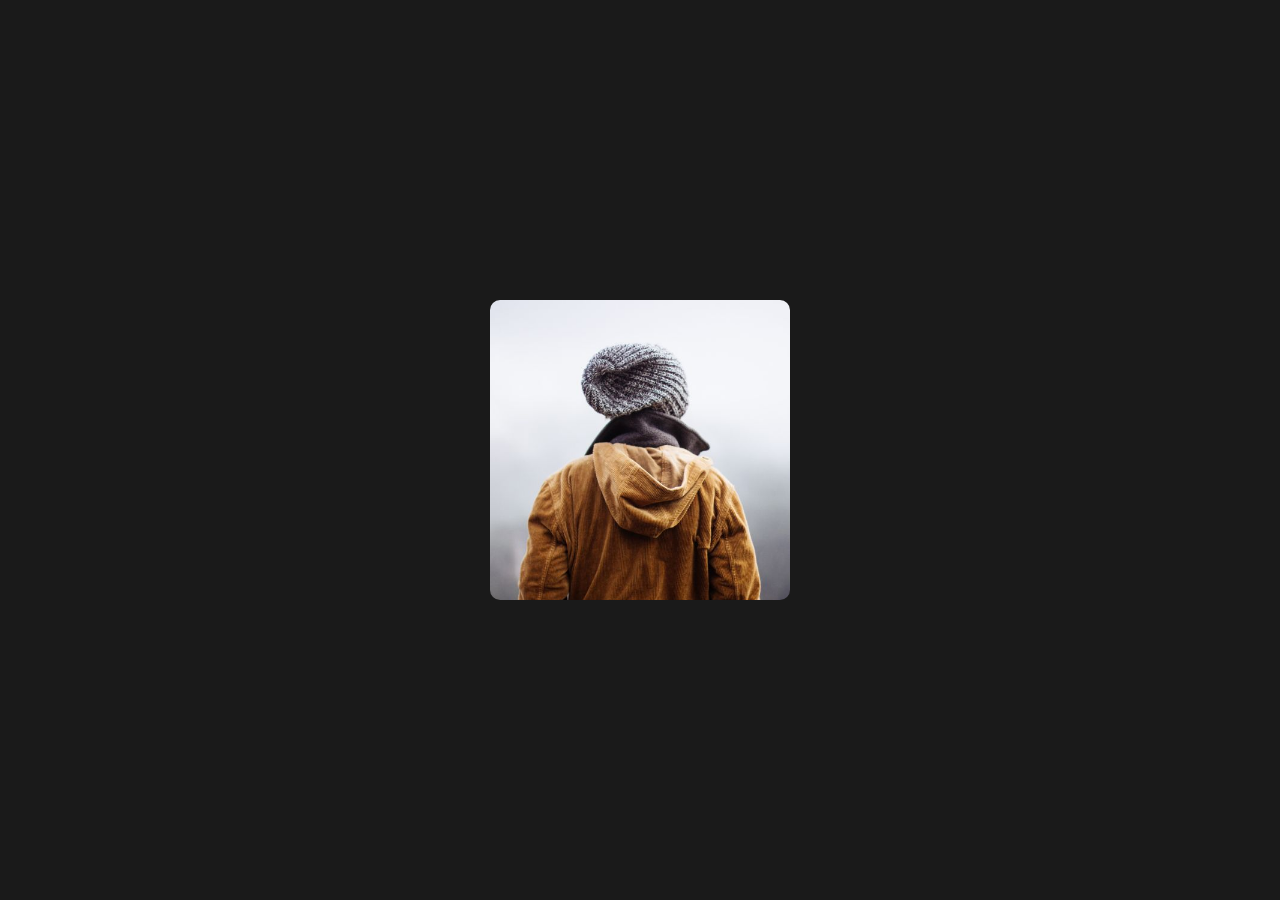
<file: card/index.html>
<!DOCTYPE html>
<html lang="en">
<head>
    <meta charset="UTF-8">
    <meta name="viewport" content="width=device-width, initial-scale=1.0">
    <link rel="stylesheet" href="style.css">
    <title>Card</title>
</head>
<body>
<div class="card">
<img src="img.png" alt="images">
<div class="content">
<h1>This is Title</h1>
<h3>This is sub-title</h3>
<span>This is description </span>
</div>
</div>
</body>
</html>
</file>
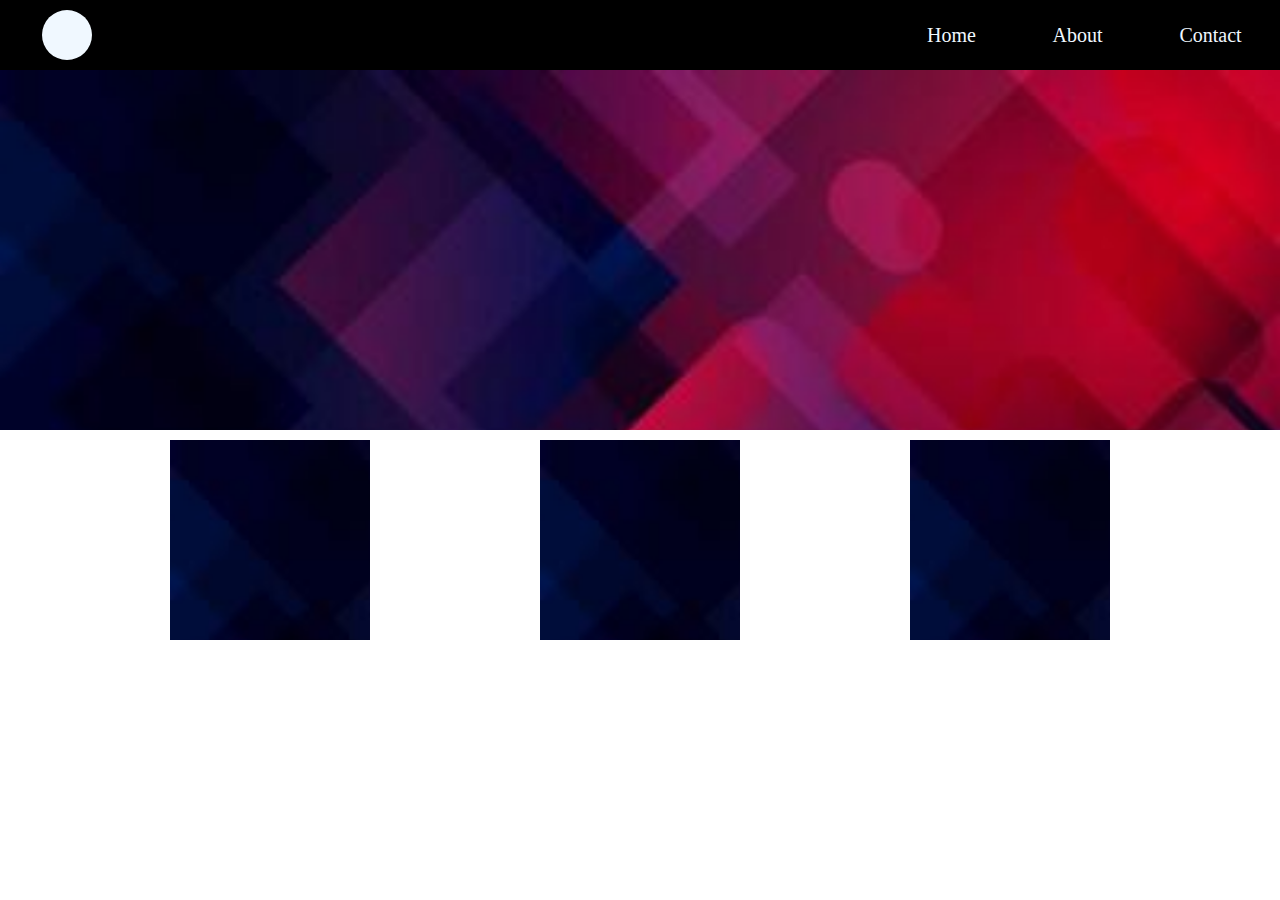
<file: Day-01(flexbox)/index.html>
<!DOCTYPE html>
<html lang="en">

<head>
    <meta charset="UTF-8">
    <meta name="viewport" content="width=device-width, initial-scale=1.0">
    <title>PracticeSet</title>
    <link rel="stylesheet" href="style.css">
</head>

<body>
    <nav class="container">
        <div class="nav-left">
            <div class="logo"></div>
        </div>
        <div class="nav-right">
            <ul>
                <li>Home</li>
                <li>About</li>
                <li>Contact</li>
            </ul>
        </div>
    </nav>
    <section>
        <div class="img-box">
        </div>
    </section>
    <section>
        <div class="img-container">
        <div class="box"></div>
        <div class="box"></div>
        <div class="box"></div>
    </div>
    </section>
</body>

</html>
</file>
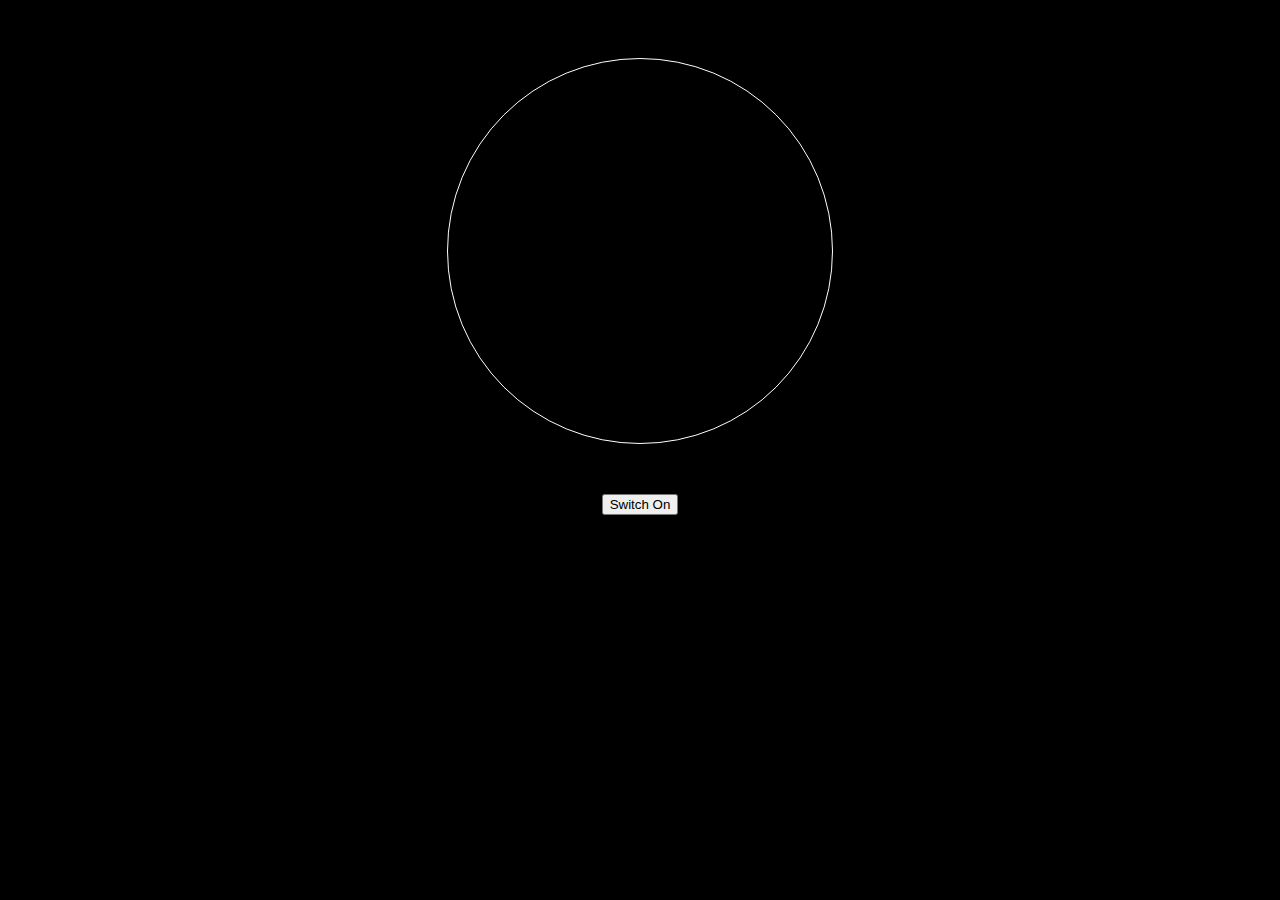
<file: Day-02(exrecise)/index.html>
<!DOCTYPE html>
<html lang="en">

<head>
    <meta charset="UTF-8">
    <meta name="viewport" content="width=device-width, initial-scale=1.0">
    <title>bulb</title>
    <link rel="stylesheet" href="style.css">
</head>
<script src="script.js"></script>

<body>
    <div class="bulb"></div>
    <div class="Button">
        <button onclick="chngeColor()">Switch On</button>
    </div>
</body>

</html>
</file>
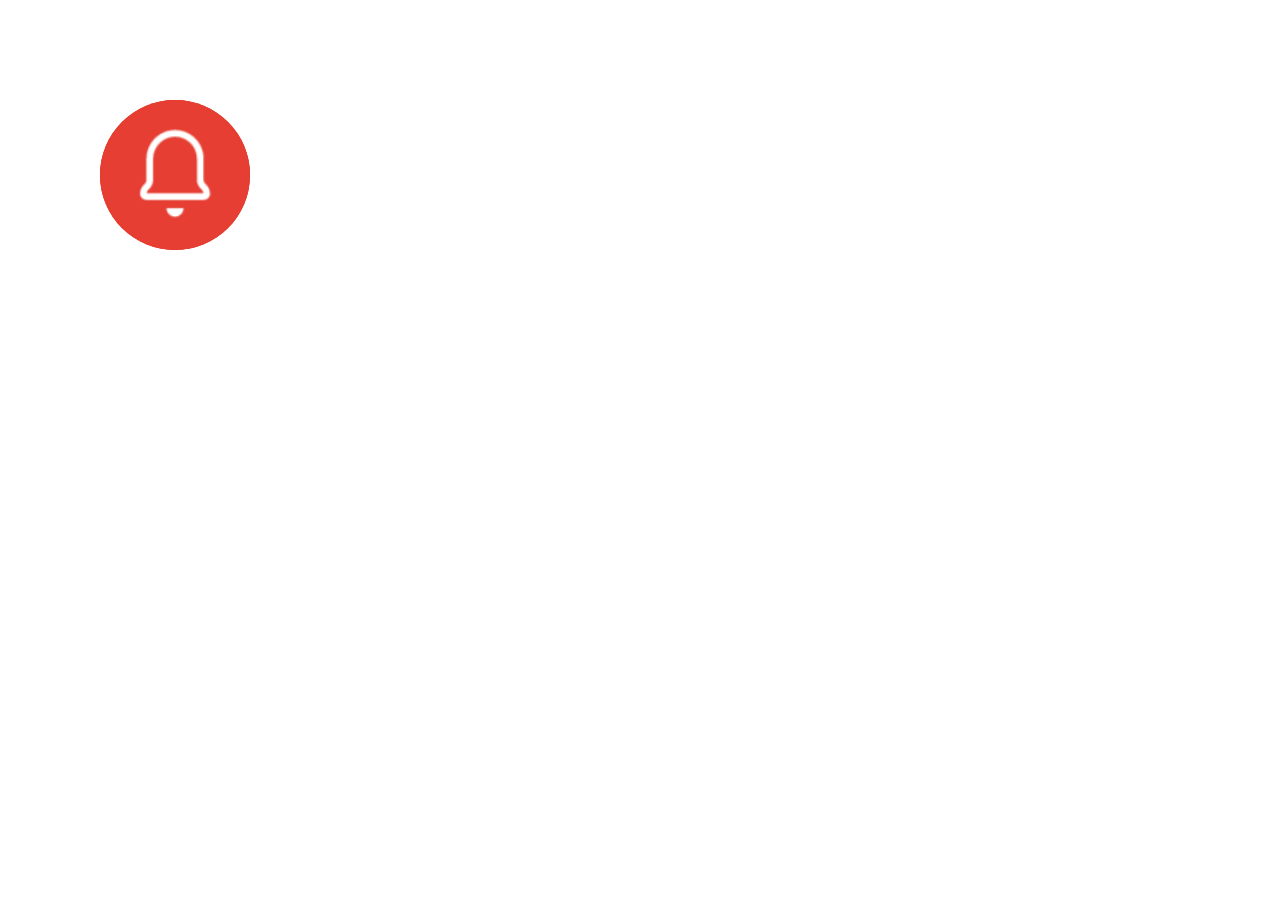
<file: notisfication/index.html>
<!DOCTYPE html>
<html lang="en">

<head>
    <meta charset="UTF-8">
    <meta name="viewport" content="width=device-width, initial-scale=1.0">
    <link rel="stylesheet" href="style.css">
    <title>Notification</title>
</head>

<body>
    <button></button>
</body>

</html>
</file>
<file: card/style.css>
* {
    margin: 0;
    padding: 0;
}
body {
    height: 100vh;
    width: 100vw;
    display: flex;
    align-items: center;
    justify-content: center;
    background-color: rgb(26, 26, 26);
}
.card {
    position: relative;
    height: 300px;
    width: 300px;
    border-radius: 10px;
}
.card img {
    width: 100%;
    height: 100%;
    object-fit: cover;
    border-radius: inherit;
}
.card::before {
    content: "";
    position: absolute;
    bottom: 0;
    height: 0;
    width: 300px;
    border-radius: 10px;
    background-color: rgb(165, 55, 216);
    transition: height 0.5s ease-in-out;
    opacity: 0.8;
}
.card:hover::before {
    height: 300px;
}
.content {
    position: absolute;
    color: aliceblue;
    top: 65%;
    left: 50%;
    transform: translate(-50%, -40%);
    transition: 0.5s ease-in-out;
    opacity: 0;
    width: 85%;
}
.card:hover .content {
    top: 50%;
    opacity: 1;
}
.content h1 {
    font-size: 36px;
    margin-bottom: 7px;
}
.content h3{
    margin-bottom: 7px;
}
.content span {
    font-style: italic;
    font-weight: 400;
    font-size: 15px;
    letter-spacing: 0.8px;
}
</file>
<file: Day-01(flexbox)/style.css>
* {
    margin: 0;
    padding: 0;
}

.container {
    display: flex;
    justify-content: space-between;
    background-color: black;
    color: aliceblue;
    width: 100%;
    height: 70px;
    align-items: center;
}

.nav-left {
    margin: 0px 42px;
    background-color: aliceblue;
    height: 50px;
    width: 50px;
    border-radius: 50%;
}

.nav-right {
    font-size: 20px;
}

.nav-right ul {
    display: flex;
    list-style: none;
}

.nav-right ul li {
    margin: 0 3vw;
}

.img-box{
    background: url("img.png");
    background-size: cover;
    width: 100%; 
    height: 40vh;
    margin-bottom: 10px;
}

.img-container{
    display: flex;
    justify-content:space-evenly
}
.box{
    background: url("img.png");
    height: 200px;
    width: 200px;
}
</file>
<file: Day-02(exrecise)/style.css>
body {
    display: flex;
    align-items: center;
    justify-content: center;
    flex-direction: column;
    background-color: black;
}

.bulb {
    margin: 50px 0px;
    height: 30vw;
    width: 30vw;
    border: 1px solid white;
    border-radius: 50%;
    overflow: hidden;
}
</file>
<file: notisfication/style.css>
*{
    margin: 0;
    padding: 0;
}
button{
    display: flex;
    justify-content: center;
    align-items: center;
    background: url("bell.png") no-repeat;
    background-size: cover;
    height: 150px;
    width: 150px;
    border-radius: 50%;
    margin: 100px;
    border: none;
}

button::after,button::before{
    content: "";
    background-color: #e63e32;;
    height: 150px;
    width: 150px;
    border-radius: 50%;
    position: absolute;
    z-index: -1;
}
button::after {
    animation: notisfication 3s ease-out 1s infinite;
}
button:before {
    animation: notisfication 3s ease-out infinite;
}
@keyframes notisfication {
    100% {
        transform: scale(2);
        opacity: 0;
    }
}
</file>
